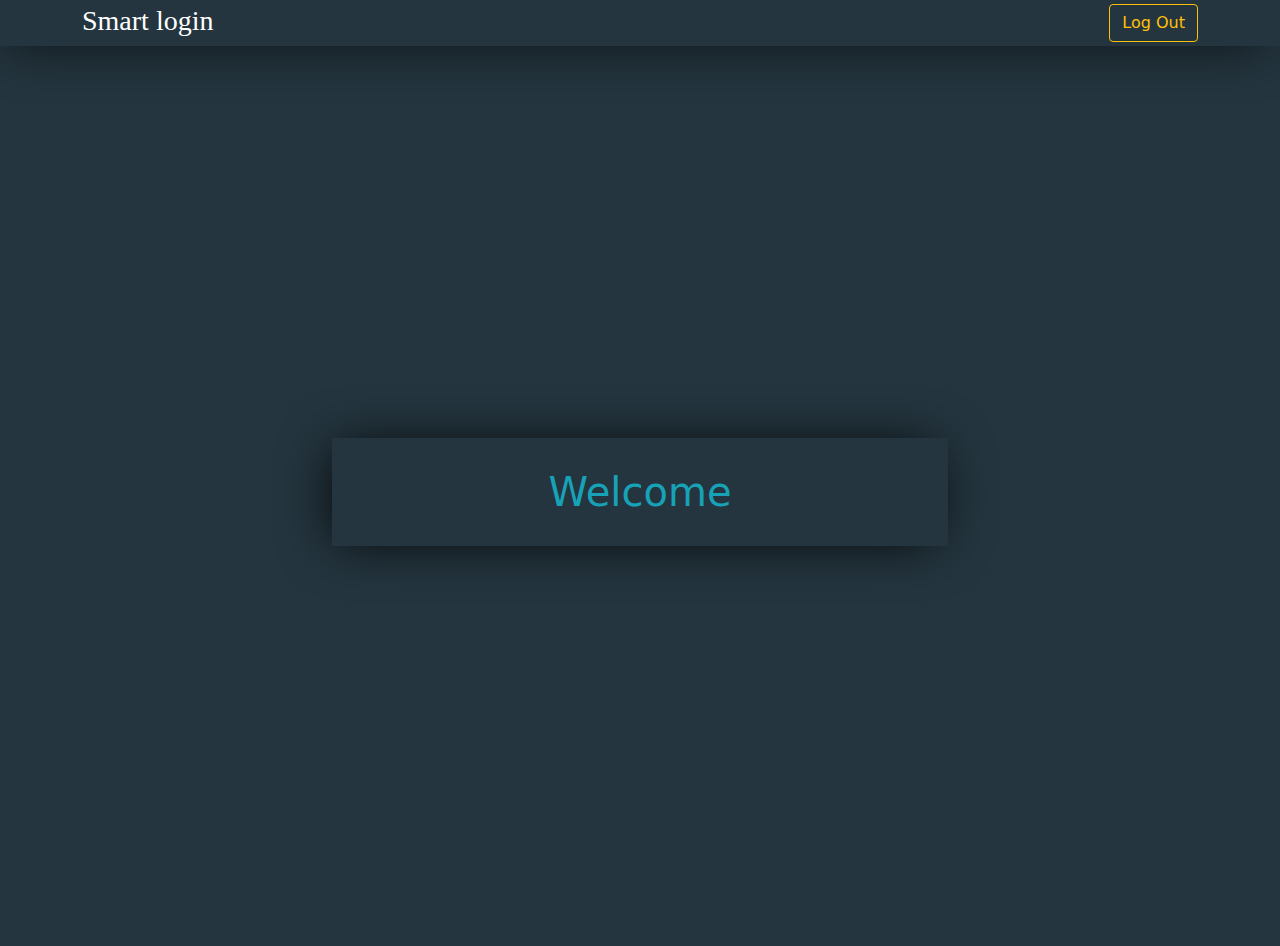
<file: home/index.html>
<!DOCTYPE html>
<html lang="en">
<head>
    <meta charset="UTF-8">
    <meta name="viewport" content="width=device-width, initial-scale=1.0">
    <title>Document</title>
        <!-- Font Awesome -->
        <link rel="stylesheet" href="./css/all.min.css">
        <!-- BootStrap  -->
         <link rel="stylesheet" href="./css/bootstrap.min.css">
         <!-- Style Css  -->
          <link rel="stylesheet" href="./css/style.css">
</head>
<body>
    
<main>
    <section>
   <div class="container d-flex justify-content-between pt-1">
    <h1 class="text h3 text-white">
        Smart login
    </h1>
 <a href="../lgin up/index.html" class="btn btn-outline-warning mb-1" id="logOutBtn"">

    Log Out

 </a>
   </div>

   
    </section>






</main>
<div class="wel justify-content-center d-flex align-items-center  mx-auto w-50 vh-100">
    <div class="container">
        
            <h1 class="color text-center">
                Welcome <span id="nameUser"></span>
            </h1>
    </div>
</div>


    
<script src="./js/index.js"></scrip>
<script src="./js/bootstrap.bundle.min.js"></script>
</body>
</html>
</file>
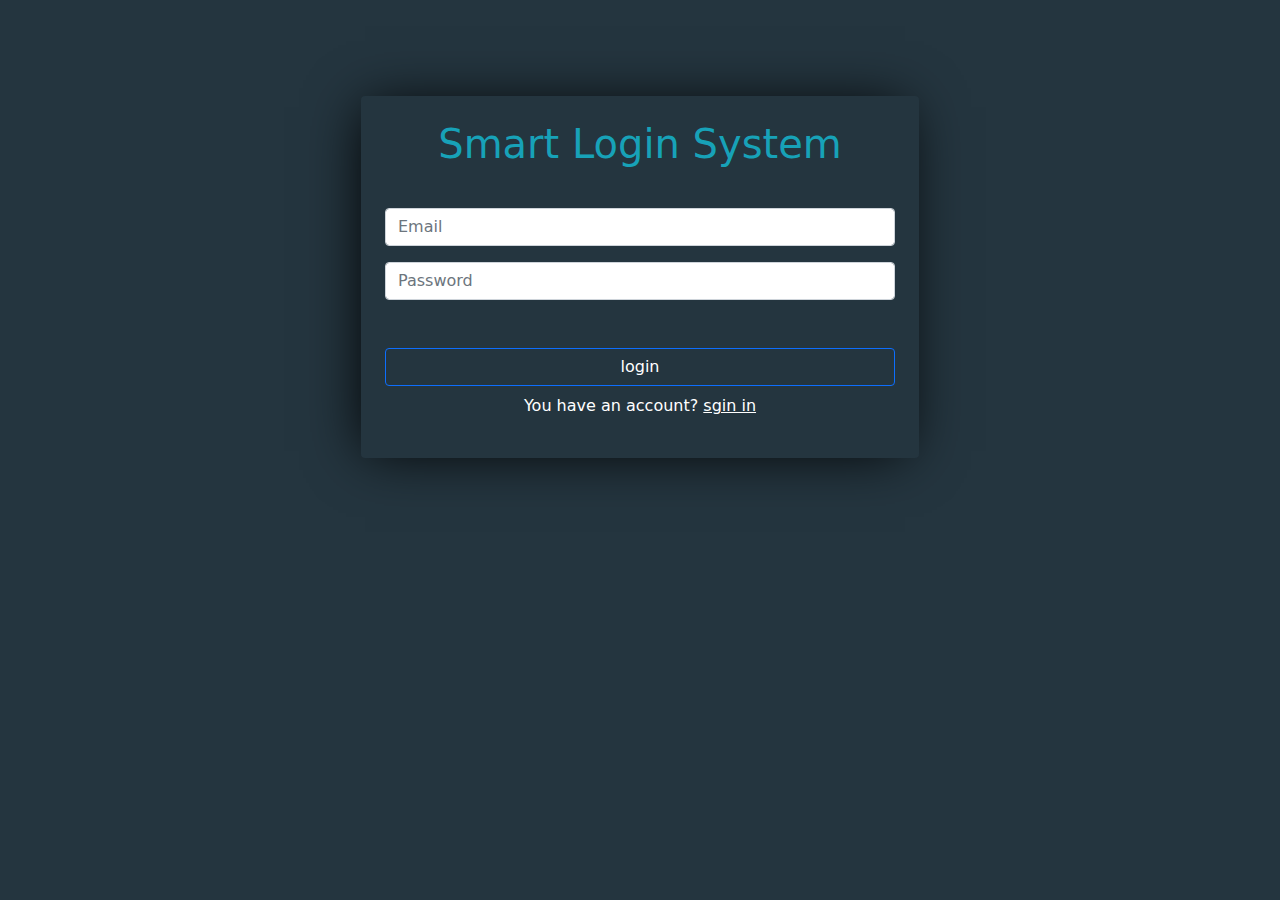
<file: lgin up/index.html>
<!DOCTYPE html>
<html lang="en">
<head>
    <meta charset="UTF-8">
    <meta name="viewport" content="width=device-width, initial-scale=1.0">
    <title>Smart Login </title>
    <!-- Font Awesome -->
     <link rel="stylesheet" href="./css/all.min.css">
     <!-- BootStrap  -->
      <link rel="stylesheet" href="./css/bootstrap.min.css">
      <!-- Style Css  -->
       <link rel="stylesheet" href="./css/style.css">
</head>
<body>

<section class="home py-5">
<div class="container d-flex justify-content-center align-items-center ">

<div class="title text-center my-5 rounded ">
<div class="mt-3 py-2">
    <h1>
        Smart Login System
    </h1>

</div>


    <form class="p-4 ">
        <input type="text" class="form-control w-100  " id="emailInput" placeholder="Email"> 
        <input type="password" class="form-control w-100 mt-3 " id="passInput" placeholder="Password"> 

        <p class="mt-3 d-none" id="alertLogin">
            Incorrect password and email
        </p>
     

        <button class="btn btn-primary mt-5 w-100 bg-transparent" id="loginUp" >
           login
        </button>
        <p class="text-white mt-2">You have an account? <a href="../sign up/index.html" class=" text-white">sgin in</a></p>
    </form>
    
    
</div>




</div>



</section>


<script src="./js/index.js"></script>
<script src="./js/bootstrap.bundle.min.js"></script>

    
</body>
</html>
</file>
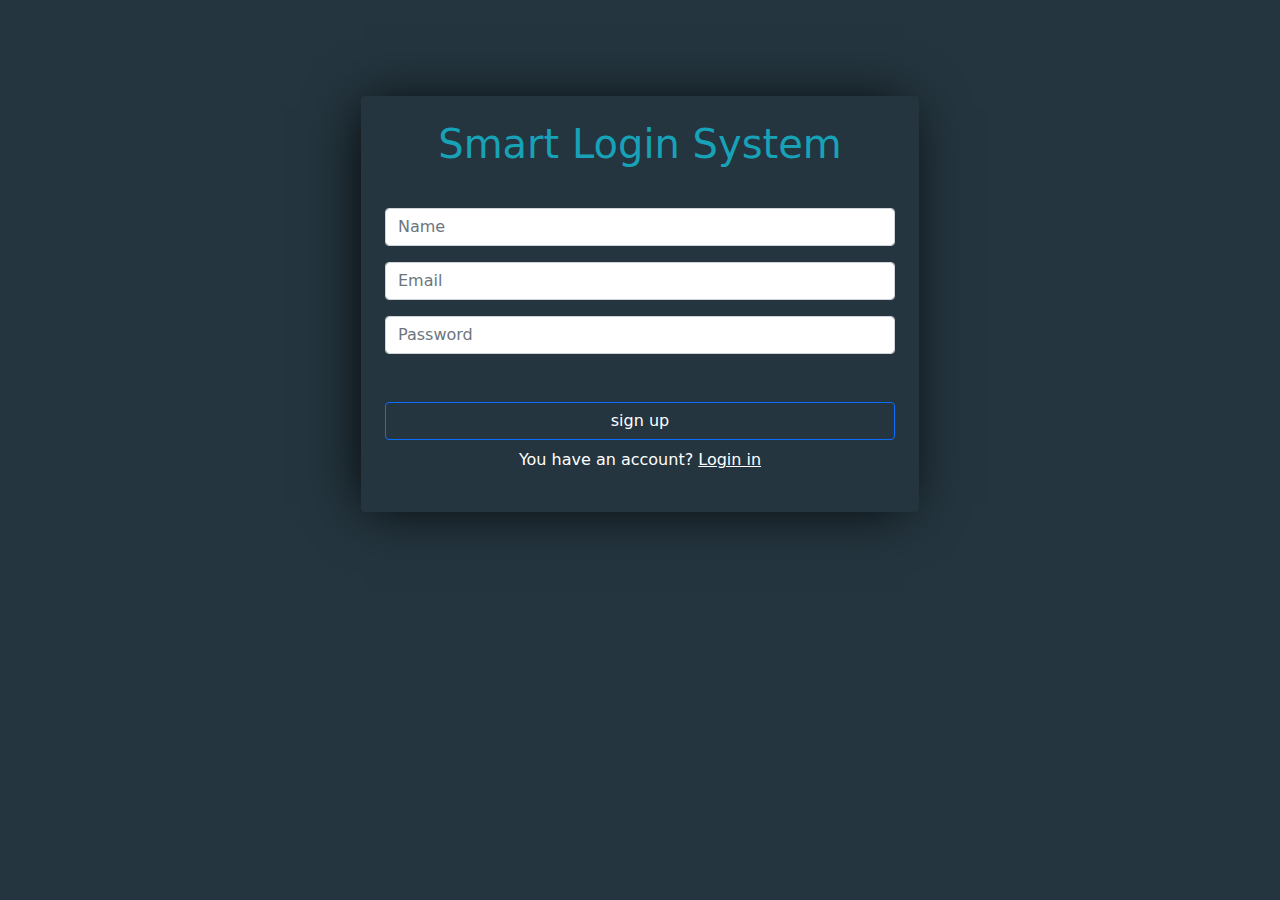
<file: sign up/index.html>
<!DOCTYPE html>
<html lang="en">
<head>
    <meta charset="UTF-8">
    <meta name="viewport" content="width=device-width, initial-scale=1.0">
    <title>Smart Login </title>
    <!-- Font Awesome -->
     <link rel="stylesheet" href="./css/all.min.css">
     <!-- BootStrap  -->
      <link rel="stylesheet" href="./css/bootstrap.min.css">
      <!-- Style Css  -->
       <link rel="stylesheet" href="./css/style.css">
</head>
<body>

<section class="home py-5">
<div class="container d-flex justify-content-center align-items-center ">

<div class="title text-center my-5 rounded ">
<div class="mt-3 py-2">
    <h1>
        Smart Login System
    </h1>

</div>


    <form class="p-4 ">
        <input type="text" class="form-control w-100 " id="nameInput" placeholder="Name"> 
        <input type="email" class="form-control w-100 mt-3 "id="emailInput" placeholder="Email"> 
        <input type="password" class="form-control w-100 mt-3 " id="passInput" placeholder="Password"> 

        <p class="success mt-3 d-none">
            Success You login
        </p>

        <p class="already mt-3 d-none ">
           Email is already Exist
        </p>

        <p class="nameValid mt-3 d-none ">
            At least to Character Name
         </p>
         <p class="emailValid mt-3 d-none ">
           Please Enter The Valid Email
         </p>
         <p class="passValid mt-3 d-none">
            Please Enter The anther Password
         </p>

     
        <button class="btn btn-primary mt-5 w-100 bg-transparent" id="signUp">
            sign up
        </button>
        <p class="text-white mt-2">You have an account? <a href="../lgin up/index.html" class=" text-white">Login in</a></p>
    </form>
    
    
</div>




</div>



</section>


<script src="./js/index.js"></script>
<script src="./js/bootstrap.bundle.min.js"></script>
    
</body>
</html>
</file>
<file: home/css/style.css>
body{
    background-color: #24353F;
}

.text{
    font-family: 'Times New Roman', Times, serif;
  
}

main{
   box-shadow: -5px 2px 54px -9px rgba(0, 0, 0, 1);
}

.color{

  background-color: #24353F;
  padding: 30px;
  box-shadow: -5px 2px 54px -9px rgba(0, 0, 0, 1);
  color: 
  rgb(23, 162, 184);

 
}
</file>
<file: lgin up/css/style.css>
body{

    background-color: #24353F;
}



.container{

}


.title{
    background-color: #24353F;
   border-radius: 2px;
    width: 50%;
    box-shadow: -5px 2px 54px -9px rgba(0, 0, 0, 1);
}

.title h1{
    color: #17a2b8;


}


p{
    color: greenyellow;
}
</file>
<file: sign up/css/style.css>
body{

    background-color: #24353F;
}



.container{

}


.title{
    background-color: #24353F;
   border-: 2px;
    width: 50%;
    box-shadow: -5px 2px 54px -9px rgba(0, 0, 0, 1);
}

.title h1{
    color: #17a2b8;


}

p{
    color: greenyellow;
}

form #signUp{
 
    transition: all 350ms !important;

}

form #signUp:hover{

    background-color: black !important;
    border-color: black !important;
}
</file>
